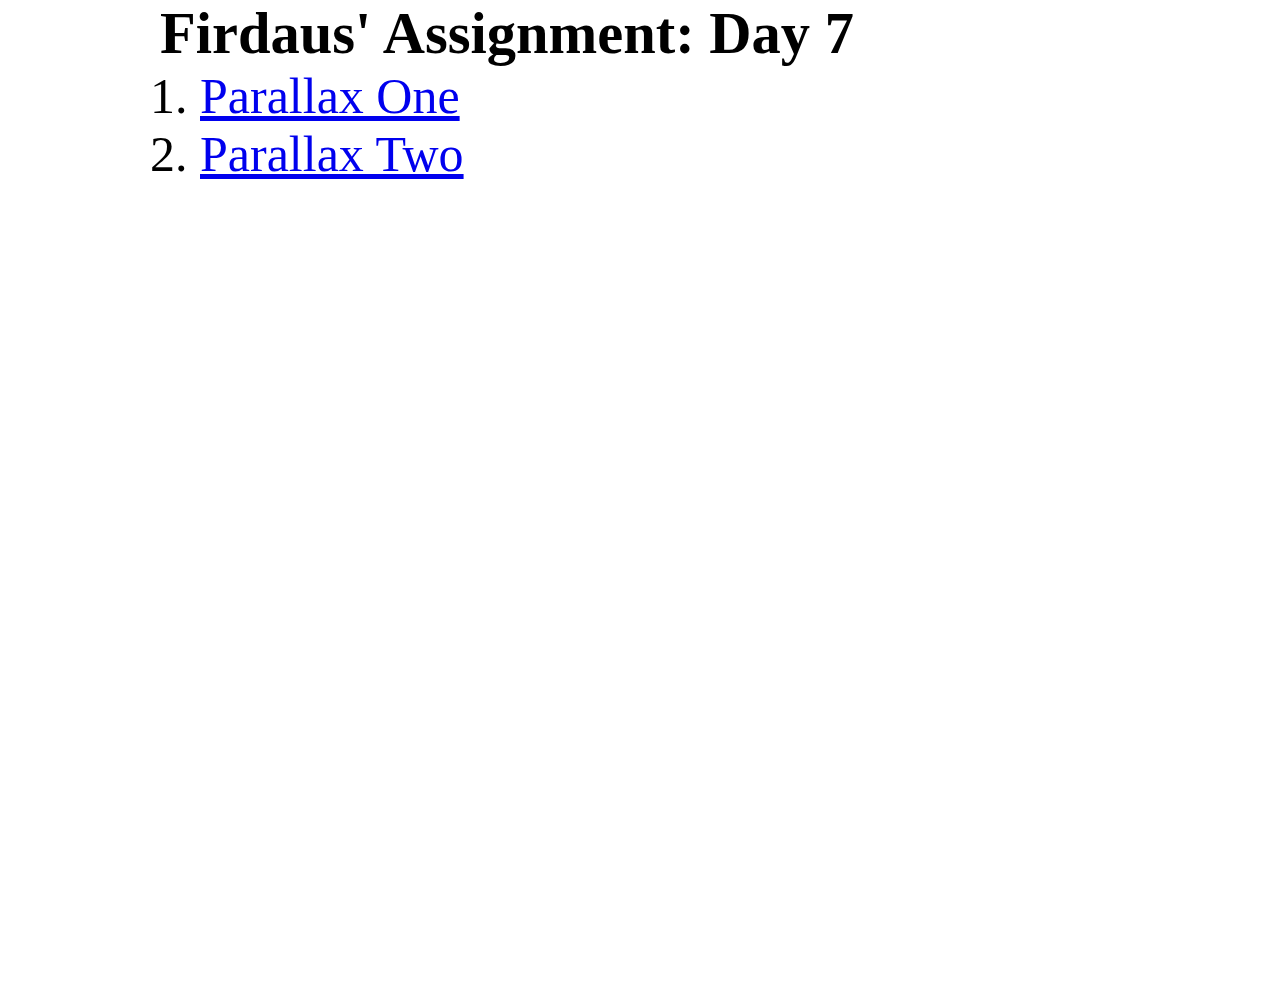
<file: index.html>
<html>
    <head>
        <title>Index for Day 7</title>
        <style>
            *{
                padding: 0;
                margin: 0;
                box-sizing: border-box;
            }
            #container{
                width: 1000px;
                height: 1000px;  
                /* background-color: coral; */
                margin: 0 auto;
                background-image: src="";
            }

            #menu{
                /* background-color: cornflowerblue; */
                font-size: 50px;
                padding-left: 20px;
            }

            #menu ol{
                padding-left: 40px;
                text-decoration: none;
            }


            .link :visited{
                color: grey;
            }
            .link:hover{
                font-size: 120%;
                cursor: pointer;
                color:gold
            }


        </style>
    </head>
    <body>
        <div id = "container">
            <div id="menu">
            <h3>Firdaus' Assignment: Day 7</h3>
            <ol>
                <li><a href="parallax_01.html" class = "link" target="_blank">Parallax One</a></li>
                <li><a href="parallax_02.html" class = "link" target="_blank">Parallax Two</a></li>
            </ol>
            </div>
        </div>
    </body>
</html>
</file>
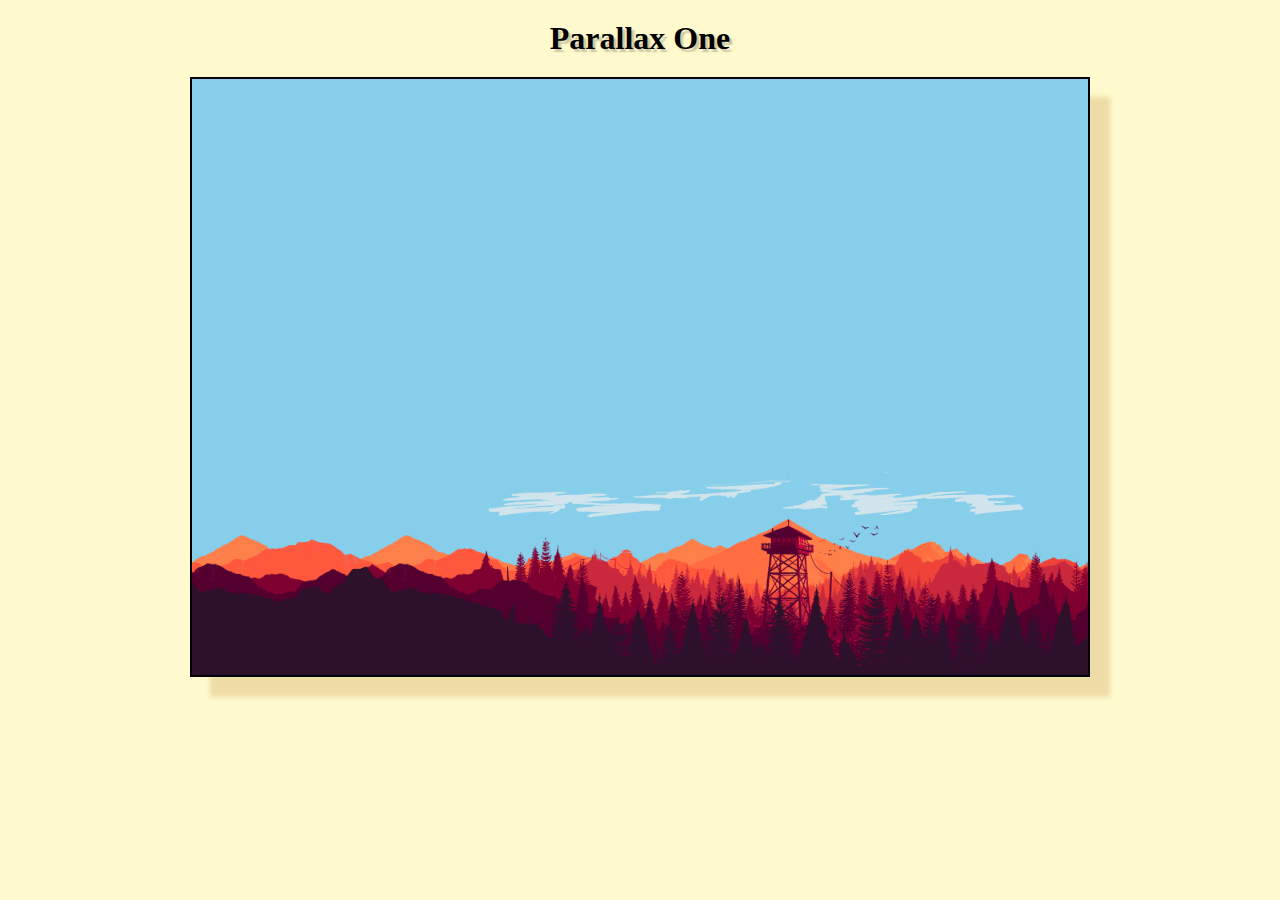
<file: parallax_01.html>
<!DOCTYPE html>
<html>
    <head>
        <title></title>
        <meta name="viewport" content="width=device-width, initial-scale=1.0">
        <link rel="stylesheet" href="parallax_01.css">
    </head>
    <body>
        <h1>Parallax One</h1>
        <div id="container">
            <div id="layerOne"></div>
            <div id="layerTwo"></div>
            <div id="layerThree"></div>
            <div id="layerFour"></div>
            <div id="layerFive"></div>
            <div id="layerSix"></div>
            <div id="layerSeven"></div>
        </div>

        <script src="parallax_01.js"></script>
    </body>
</html>
</file>
<file: parallax_01.css>
*{
    margin: 0;
    padding: 0;
    box-sizing: border-box;
}

body{
    background-color: lemonchiffon;
}

h1{
    text-align: center;
    margin: 20px 20px;
    text-shadow: 3px 3px 1.5px rgba(1,1,1, 0.2);
    color:black
}

#container{
    /* background-color: violet; */
    width: 900px;
    height: 600px;
    border: 2px solid black;
    margin: 0 auto;
    position: relative;
    overflow: hidden;
    background-color: skyblue;
    box-shadow: 20px 20px 5px rgba(168, 102, 16, 0.2);
}

#layerOne{
    background-image: url(day7_challenge/images/layer_6.png);
    background-size: contain; /*this makes whole bg visible*/
    background-repeat: no-repeat;
    width: 1200px; 
    height: 600px; 
    position: absolute;
    left: 0;
    top: 414px;
    z-index: 100;
}

 #layerTwo{
    background-image: url(day7_challenge/images/layer_5.png);
    background-size: contain;
    background-repeat: no-repeat;
    width: 1200px; 
    height: 600px;
    position: absolute;
    left: 0;
    top: 424px;
    z-index: 90;
} 

#layerThree{
    background-image: url(day7_challenge/images/layer_4.png);
    background-size: contain;
    background-repeat: no-repeat;
    width: 1200px; 
    height: 600px;
    position: absolute;
    left: 0;
    top: 430px;
    z-index: 80;
}

#layerFour{
    background-image: url(day7_challenge/images/layer_3.png);
    background-size: contain;
    background-repeat: no-repeat;
    width: 1200px; 
    height: 600px;
    position: absolute;
    left: 0;
    top: 430px;
    z-index: 70;
} 

 #layerFive{
    background-image: url(day7_challenge/images/layer_2.png);
    background-size: contain;
    background-repeat: no-repeat;
    width: 1200px; 
    height: 600px;
    position: absolute;
    left: 0;
    top: 435px;
    z-index: 60;
} 

 #layerSix{
    background-image: url(day7_challenge/images/layer_1.png);
    background-size: contain;
    background-repeat: no-repeat;
    width: 1200px; 
    height: 600px;
    position: absolute;
    left: 0;
    top: 440px;
    z-index: 50;
} 

#layerSeven{ 
    background-image: url(day7_challenge/images/layer_0.png);
    background-size: contain;
    background-repeat: no-repeat;
    background-color: skyblue ;
    width: 1200px; 
    height: 600px;
    position: absolute;
    left: 0;
    top: 388px;
    z-index: 40;
}
</file>
